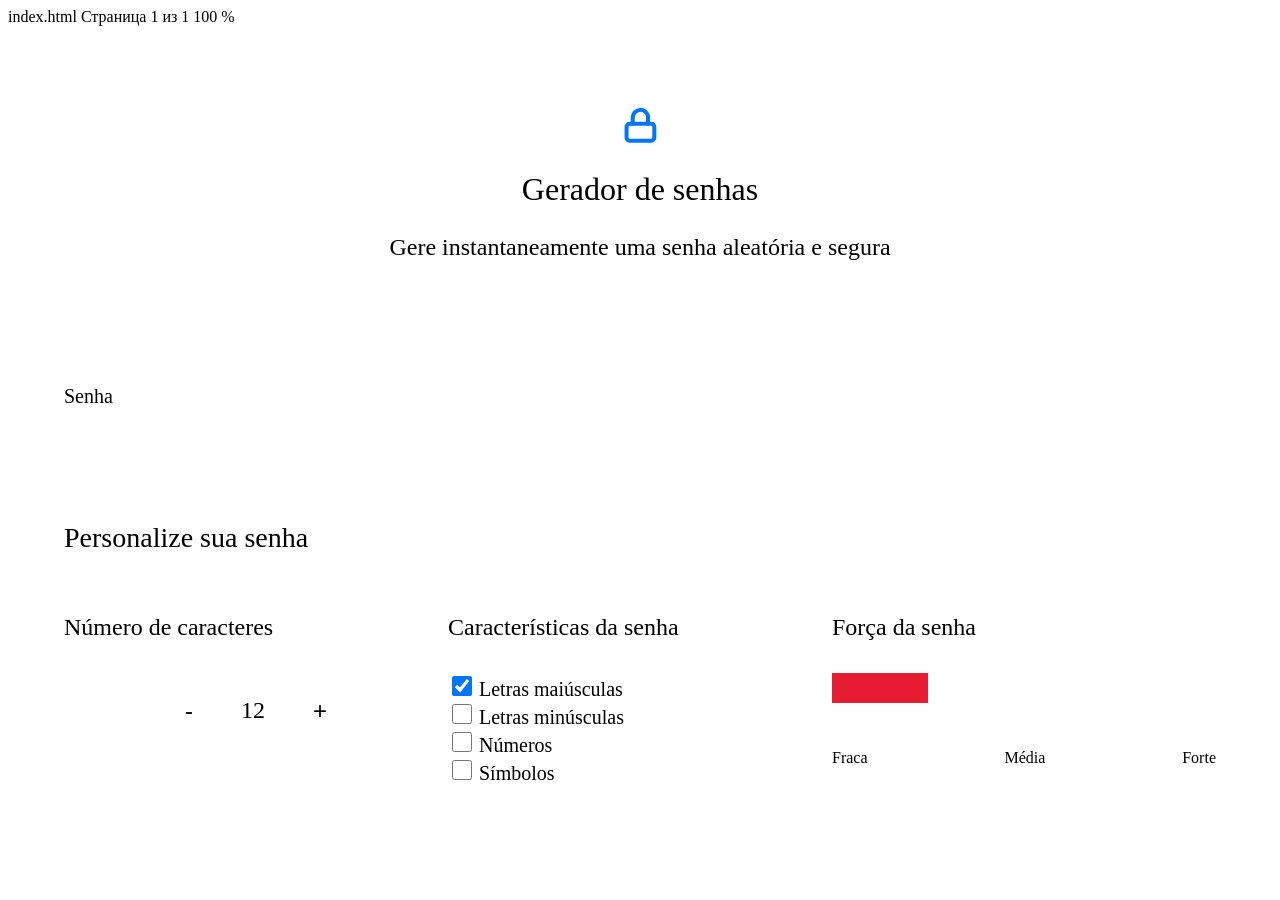
<file: index.html>
index.html
Страница
1
из
1
100 %
<!DOCTYPE html>
<html lang="pt-br">

<head>
    <meta charset="UTF-8">
    <meta name="viewport" content="width=device-width, initial-scale=1.0">
    <title>Gerador de senha</title>
    <link rel="stylesheet" href="style.css">
</head>

<body>
    <section class="conteudo">
        <div class="conteudo-titulo">
            <img src="unlock.svg" alt="cadeado fechado">
            <h2 class="titulo-principal">Gerador de senhas</h2>
            <h3 class="titulo-secundario">Gere instantaneamente uma senha aleatória e segura</h3>
        </div>
        <div class="conteudo-senha">
            <label for="senha">Senha</label>
            <input name="senha" type="text" id="campo-senha" readonly>
        </div>
        <div class="parametro">
            <h3 class="parametro-titulo">Personalize sua senha</h3>
            <div class="parametro-coluna__senha">
                <div class="parametro-senha">
                    <h4 class="parametro-senha__titulo">Número de caracteres</h4>
                    <div class="parametro-senha-botoes">
                        <button class="parametro-senha__botao">-</button>
                        <p class="parametro-senha__texto">12</p>
                        <button class="parametro-senha__botao">+</button>
                    </div>
                </div>
                <div class="parametro-senha">
                    <h4 class="parametro-senha__titulo">Características da senha</h4>
                    <div class="parametro-senha-checkbox">
                        <input name="maiusculo" type="checkbox" class="checkbox" checked>
                        <label for="maiusculo">Letras maiúsculas</label>
                    </div>
                    <div class="parametro-senha-checkbox">
                        <input name="minusculo" type="checkbox" class="checkbox">
                        <label for="minusculo">Letras minúsculas</label>
                    </div>
                    <div class="parametro-senha-checkbox">
                        <input name="numero" type="checkbox" class="checkbox">
                        <label for="numero">Números</label>
                    </div>
                    <div class="parametro-senha-checkbox">
                        <input name="simbolo" type="checkbox" class="checkbox">
                        <label for="simbolo">Símbolos</label>
                    </div>
                </div>
                <div class="parametro-senha">
                    <h4 class="parametro-senha__titulo">Força da senha</h4>
                    <div class="barra"></div>
                    <div class="forca fraca"></div>
                    <div class="parametro-senha-textos">
                        <p>Fraca</p>
                        <p>Média</p>
                        <p>Forte</p>
                    </div>
                    <p class="entropia"></p>
                </div>
            </div>
        </div>
    </section>
    <script src="main.js"></script>
</body>

</html>
</file>
<file: style.css>
style.css
Страница
1
из
1
100 %
@import url('https://fonts.googleapis.com/css2?family=Roboto&family=Roboto+Mono&display=swap');

:root {
    --branco: white;
    --cor-de-fundo: #00162E;
    --fundo-senha: #00244D;
    --fundo-texto: #001E40;
    --borda: #0075FF;
    --roboto: 'Roboto', sans-serif;
    --roboto-mono: 'Roboto Mono', monospace;
}

* {
    font-weight: 400;
}

body {
    color: var(--branco);
    background-color: var(--cor-de-fundo);
    font-family: var(--roboto);
}

.titulo-principal {
    font-family: var(--roboto-mono);
    font-size: 32px;
}

.titulo-secundario {
    font-size: 24px;
}

.conteudo-titulo {
    text-align: center;
    margin-top: 80px;
}

.conteudo-senha {
    margin-top: 80px;
    background: var(--fundo-senha);
    padding: 24px;
    border-bottom: 6px solid var(--borda);
}

#campo-senha {
    background-color: var(--fundo-senha);
    border: none;
    color: var(--branco);
    font-family: var(--roboto-mono);
    font-size: 40px;
    width: 70%;
}

#campo-senha:focus {
    outline: none;
}

.conteudo {
    max-width: 1200px;
    margin: 0 auto;
}

.parametro {
    background-color: var(--fundo-texto);
    border: 2px solid var(--borda);
    margin-top: 32px;
    padding: 24px;
}

.parametro-titulo {
    font-family: var(--roboto-mono);
    font-size: 28px;
}

.parametro-senha__titulo {
    font-size: 24px;
}

.parametro-coluna__senha {
    display: flex;
    flex-direction: column;
    justify-content: center;
}

.parametro-senha {
    width: 50%;
    margin: 0 auto;
}

.parametro-senha-botoes {
    display: flex;
    justify-content: center;
}

.parametro-senha__botao {
    background-color: var(--fundo-texto);
    color: var(--branco);
    border: 2px solid var(--borda);
    padding: 24px;
    font-size: 24px;
    cursor: pointer;
}

.parametro-senha__texto {
    padding: 24px;
    border-top: 2px solid var(--borda);
    border-bottom: 2px solid var(--borda);
    margin: 0;
    font-size: 24px;
}

label {
    font-size: 20px;
}

.checkbox {
    width: 20px;
    height: 20px;
    cursor: pointer;
}

.barra {
    background-color: var(--fundo-senha);
    height: 30px;
    width: 100%;
}

.forca {
    height: 30px;
    position: relative;
    bottom: 30px;
}

.fraca {
    width: 25%;
    background-color: #E71B32;
}

.media {
    background-color: #FAF408;
    width: 50%;
}

.forte {
    background-color: #00FF85;
    width: 100%;
}

.parametro-senha-textos {
    display: flex;
    justify-content: space-between;
}


@media screen and (min-width: 768px) {
    .parametro-coluna__senha {
        flex-direction: row;
    }
}
style.css. На экране.
</file>
